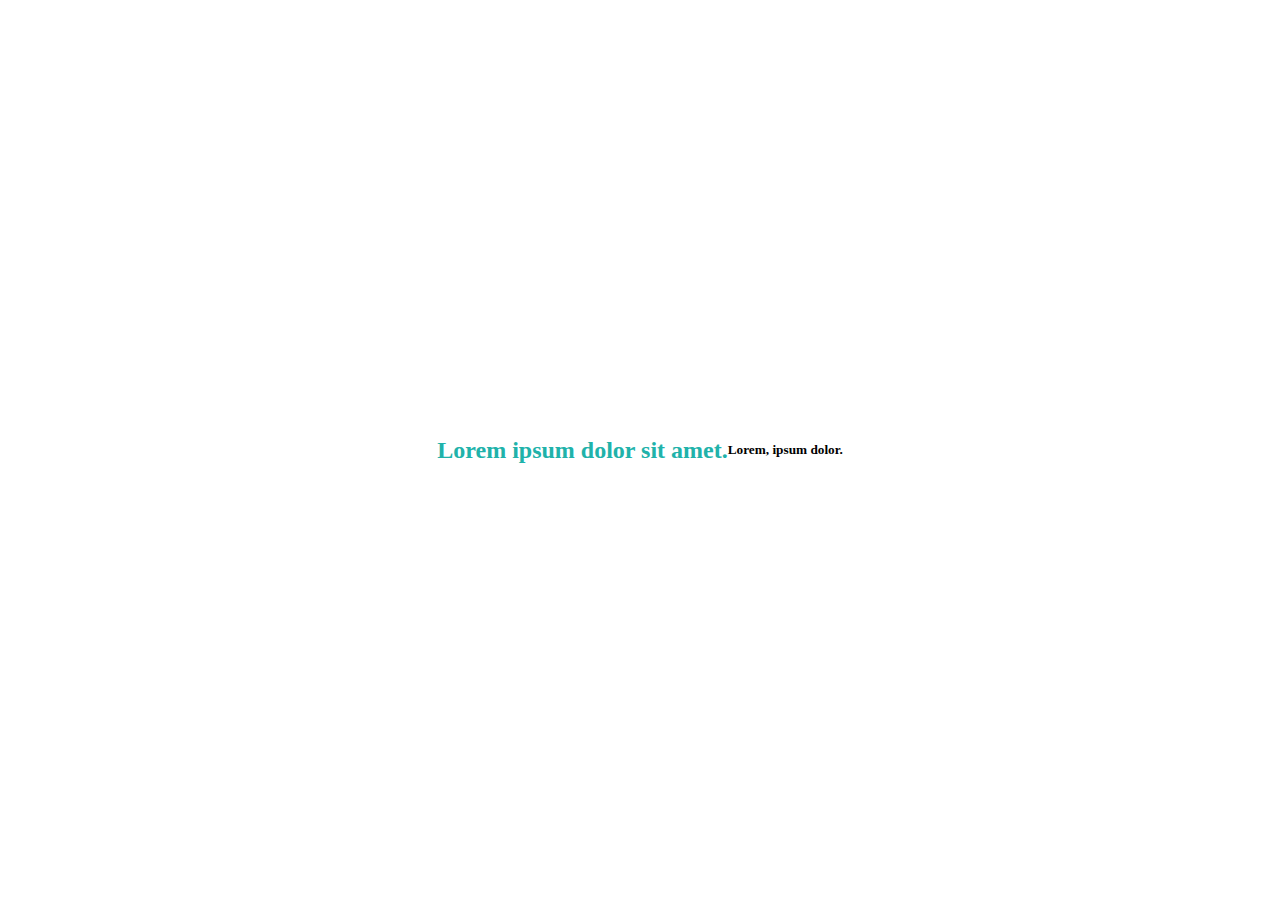
<file: folder1/index.html>
<html lang="en">
<head>
    <meta charset="UTF-8">
    <meta name="viewport" content="width=device-width, initial-scale=1.0">
    <title>folder one File one</title>
    <link rel="stylesheet" href="style.css">
</head>
<body>
    <h2>Lorem ipsum dolor sit amet.</h2>
    <h5>Lorem, ipsum dolor.</h5>
</body>
</html>
</file>
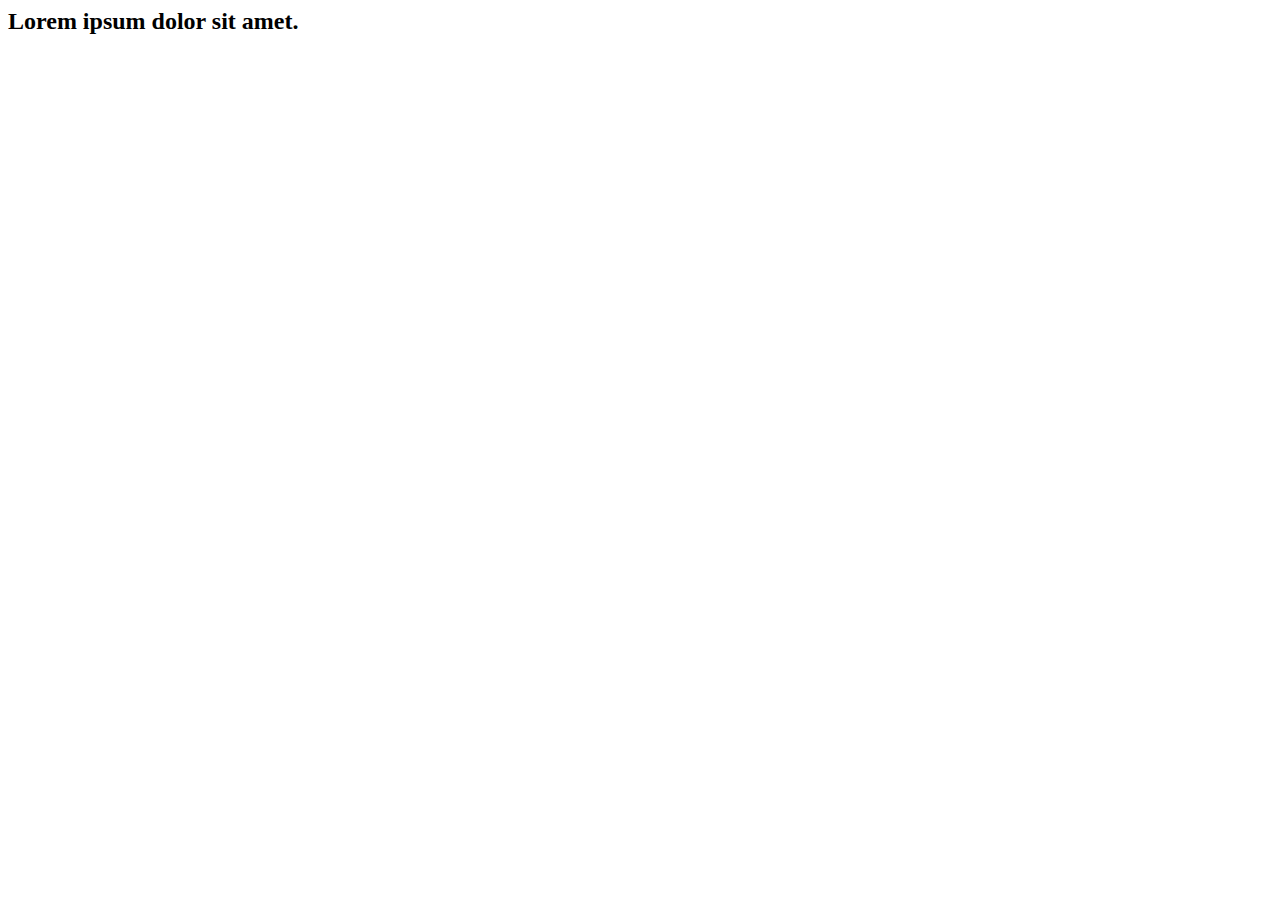
<file: folder2/index.html>
<html lang="en">
<head>
    <meta charset="UTF-8">
    <meta name="viewport" content="width=device-width, initial-scale=1.0">
    <title>folder two and files</title>
</head>
<body>
    <h2>Lorem ipsum dolor sit amet.</h2>
</body>
</html>
</file>
<file: folder1/style.css>
body{
    display: flex;
    align-items: center;
    justify-content: center;
}
h2{
    color: lightseagreen;
}
</file>
